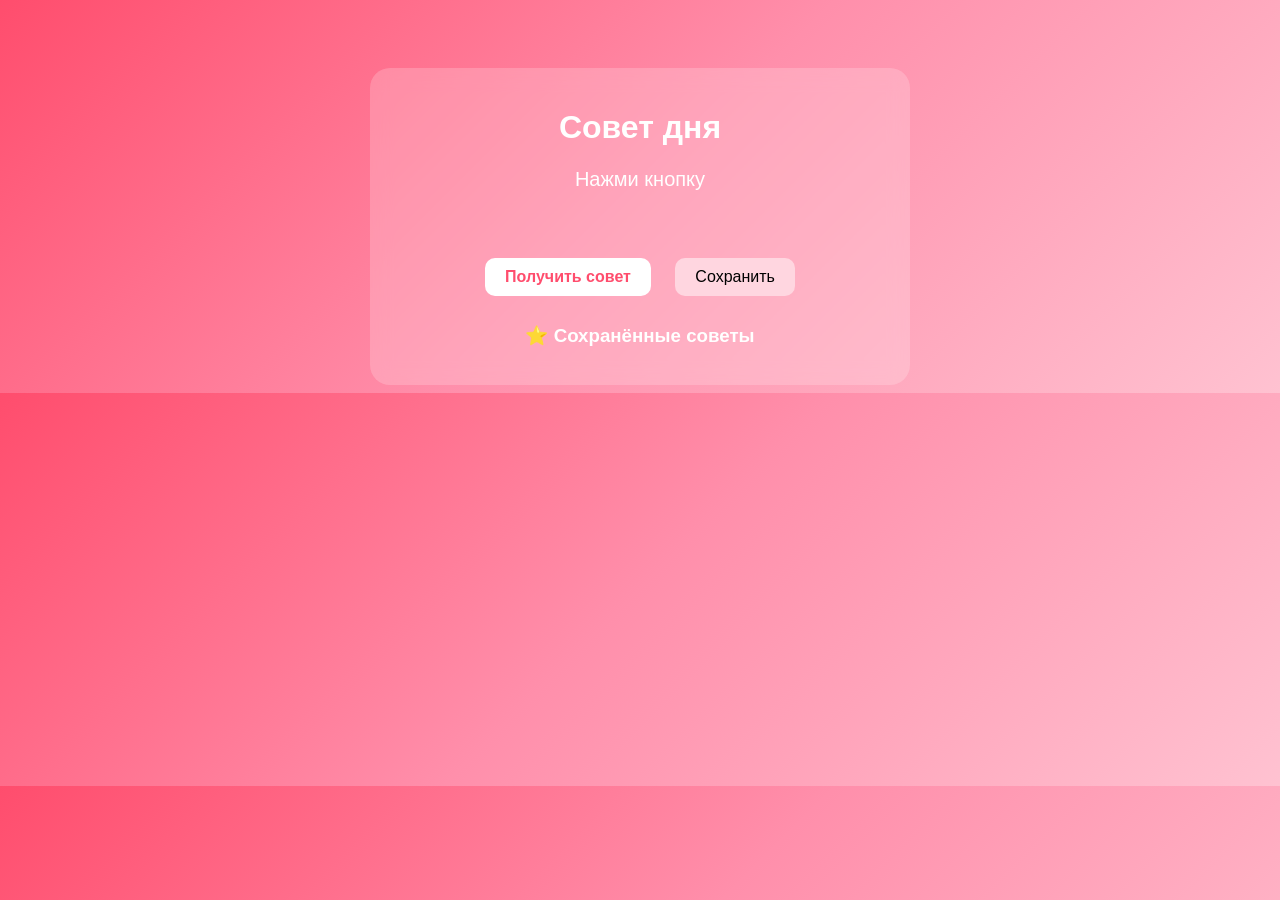
<file: client/advice.html>
<!DOCTYPE html>
<html lang="ru">
<head>
<meta charset="UTF-8">
<title>Advice API</title>

<style>
body {
    font-family: Arial;
    background: linear-gradient(135deg, #ff4d6d, #ff8fab, #ffc2d1);
    color: white;
    text-align: center;
    padding-top: 60px;
}

.box {
    background: rgba(255,255,255,0.2);
    padding: 20px;
    border-radius: 20px;
    max-width: 500px;
    margin: auto;
    backdrop-filter: blur(10px);
}

button {
    padding: 10px 20px;
    border: none;
    border-radius: 10px;
    cursor: pointer;
    margin: 10px;
    font-size: 16px;
}

#btn {
    background: #fff;
    color: #ff4d6d;
    font-weight: bold;
}

.save {
    background: #ffd6e0;
}

.advice {
    margin: 20px 0;
    font-size: 20px;
    min-height: 60px;
}

ul {
    list-style: none;
    padding: 0;
}
li {
    background: rgba(255,255,255,0.3);
    margin: 5px;
    padding: 8px;
    border-radius: 10px;
}
</style>
</head>

<body>

<div class="box">

<h1> Совет дня</h1>

<div class="advice" id="advice">Нажми кнопку </div>

<button id="btn">Получить совет</button>
<button class="save" onclick="saveAdvice()"> Сохранить</button>

<h3>⭐ Сохранённые советы</h3>
<ul id="list"></ul>

</div>

<script>

let currentAdvice = "";


document.getElementById("btn").onclick = async function () {
    let res = await fetch("https://api.adviceslip.com/advice");
    let data = await res.json();

    currentAdvice = data.slip.advice;

    document.getElementById("advice").innerText = currentAdvice;
};


function saveAdvice() {
    if (!currentAdvice) return;

    let saved = JSON.parse(localStorage.getItem("advices") || "[]");

    saved.push(currentAdvice);

    localStorage.setItem("advices", JSON.stringify(saved));

    render();
}


function render() {
    let list = document.getElementById("list");
    list.innerHTML = "";

    let saved = JSON.parse(localStorage.getItem("advices") || "[]");

    saved.forEach(a => {
        let li = document.createElement("li");
        li.innerText = a;
        list.appendChild(li);
    });
}


render();

</script>

</body>
</html>
</file>
